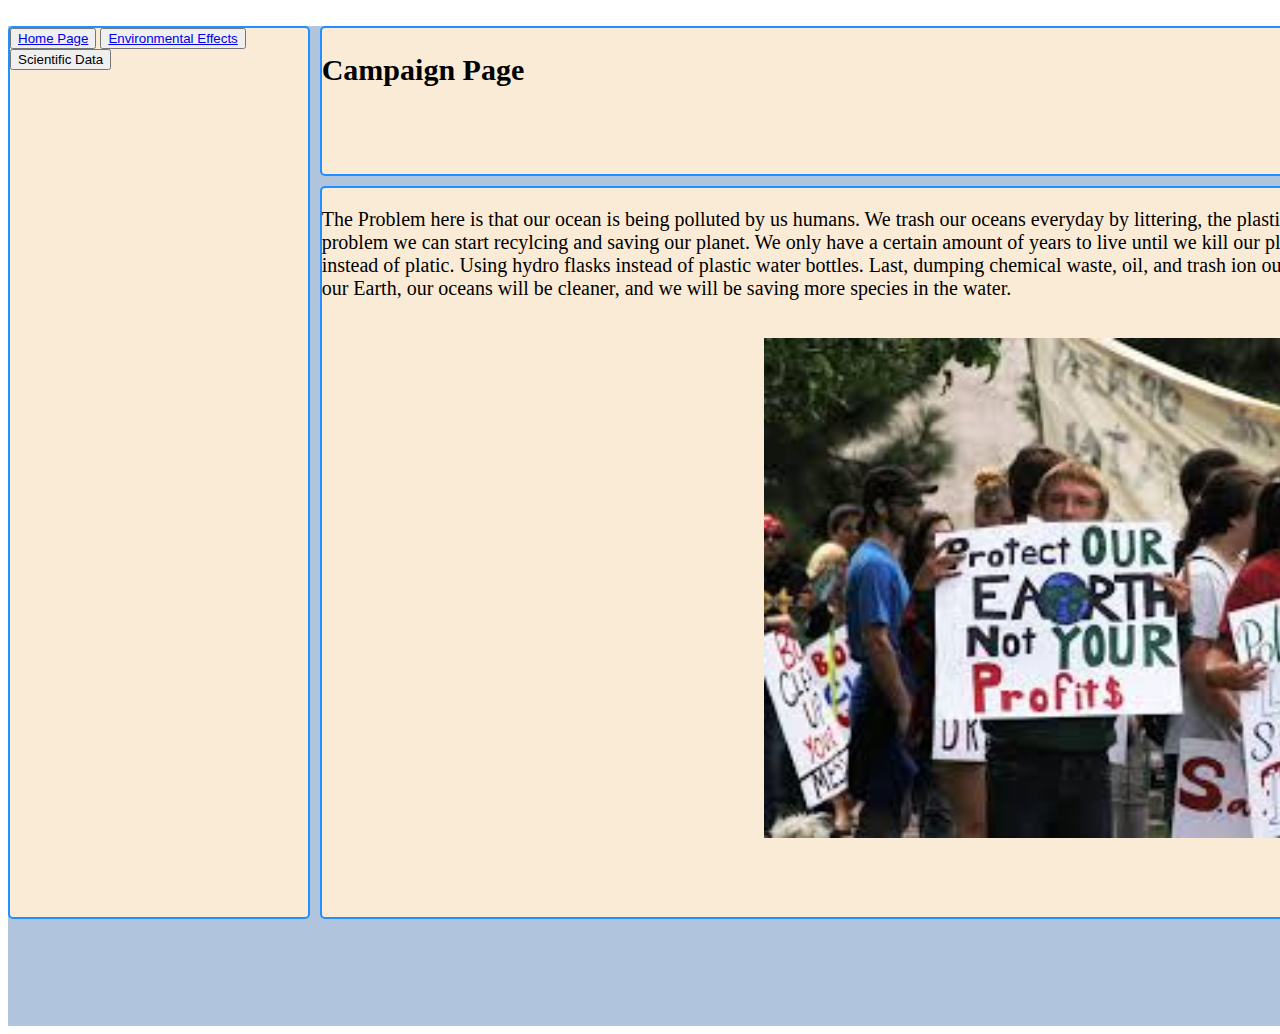
<file: Campaign.html>
<!DOCTYPE html>
<html>
<head>
<link rel='stylesheet' type='text/css' href ='project2style.css'>
</head>
<body>
<br>
<div class="grid">
<div class="box a"><h2 class= "title">Campaign Page</h2></div>

<div class="box b"><button><a href="index.html">Home Page</button></a>

<button><a href="e.html">Environmental Effects</button></a>

<button>Scientific Data</button></div>

<div class="box c">
<p class="info"> The Problem here is that our ocean is being polluted by us humans. We trash our oceans everyday by littering, the plastic bottles we use to drink water goes striaght to the ocean. By solving this problem we can start recylcing and saving our planet. We only have a certain amount of years to live until we kill our planet. Then we can take action by protesting and start using glass products instead of platic. Using hydro flasks instead of plastic water bottles. Last, dumping chemical waste, oil, and trash ion our oceans. When we have started to do all these things we will see a diffence in our Earth, our oceans will be cleaner, and we will be saving more species in the water.</p>
<br>
<img src="[data-uri]"/></div>
 <br>
 </div>
</body>
</html>
</file>
<file: project2style.css>
.grid {
  display:grid;
  background-color: LightSteelBlue;
 height: 1000px;
  width: 1900px;
  grid-gap: 10px;
  grid-template-columns: repeat (12, 1fr);
  grid-template-rows: 150px auto 150px;
  grid-template-areas:
    "b b b a a a a a a a a a"
    "b b b c c c c c c c c c"
    "b b b c c c c c c c c c"

}
.a{
    grid-area: a;

}
.b{
    grid-area: b;
}

.c{
    grid-area: c;
}



.box {
  background-color: AntiqueWhite  ;
  border-radius: 5px;
  border: 2px dodgerblue solid;
}
  
img {
	  display: block;
	  margin-right: auto;
	  margin-left: auto;
	  height: 500px;
	  width: 700px;
   
}

.info {
	font-size: 20px;
}

.title{
	font-size:30px;
}
</file>
